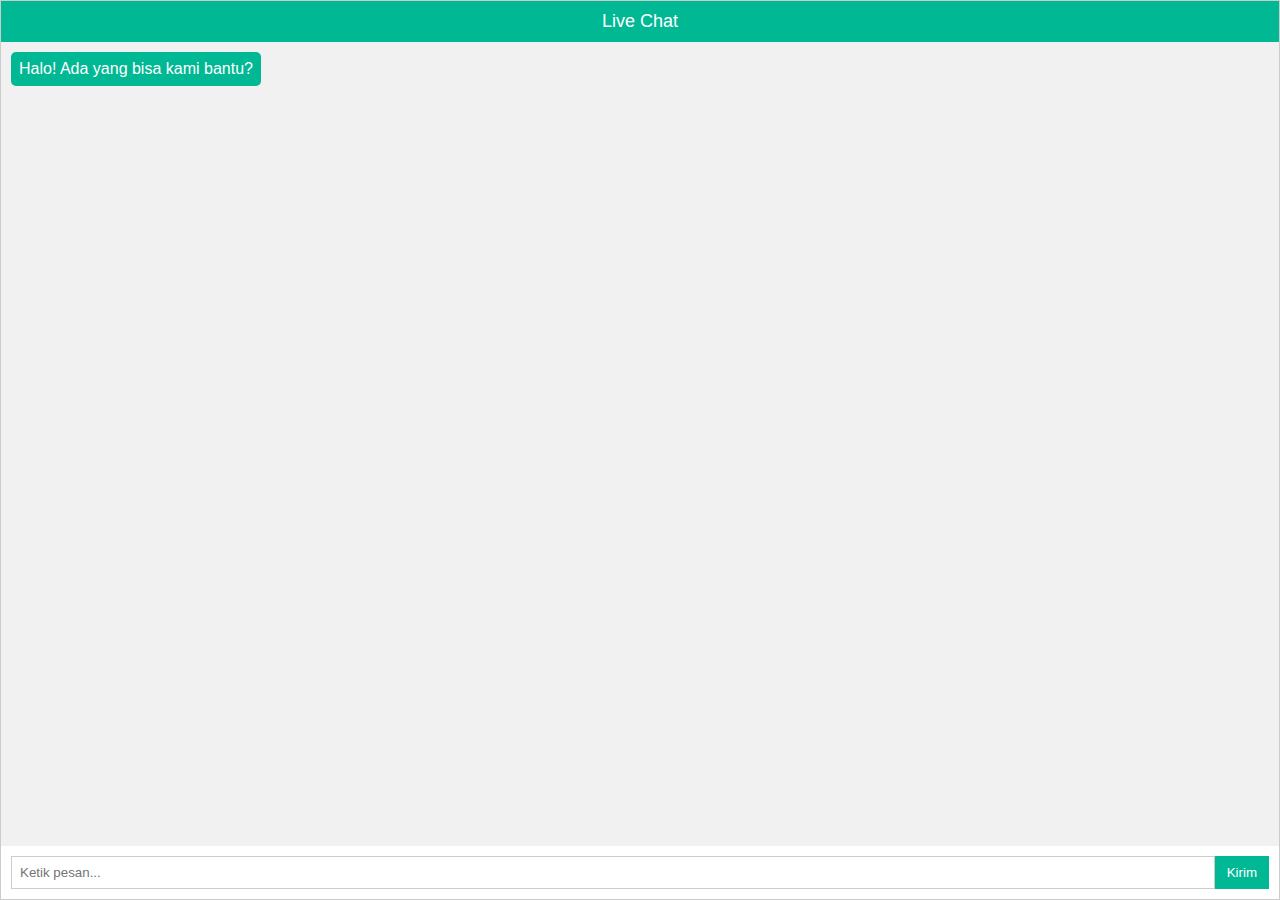
<file: chatbox/livechat.html>
<!DOCTYPE html>
<html lang="en">
  <head>
    <meta charset="UTF-8" />
    <meta name="viewport" content="width=device-width, initial-scale=1.0" />
    <title>Live Chat</title>
    <style>
      * {
        box-sizing: border-box;
        margin: 0;
        padding: 0;
        font-family: Arial, sans-serif;
      }
      .chat-container {
        display: flex;
        flex-direction: column;
        height: 100vh;
        border: 1px solid #ccc;
      }
      .chat-header {
        background: #00b894;
        color: white;
        text-align: center;
        padding: 10px;
        font-size: 18px;
      }
      .chat-box {
        flex: 1;
        padding: 10px;
        overflow-y: auto;
        background: #f1f1f1;
        display: flex;
        flex-direction: column;
      }
      .bot-message,
      .user-message {
        padding: 8px;
        border-radius: 5px;
        margin-bottom: 5px;
        width: fit-content;
        max-width: 80%;
      }
      .bot-message {
        background: #00b894;
        color: white;
        align-self: flex-start; /* Pesan bot di kiri */
        text-align: left;
      }
      .user-message {
        background: #ddd;
        align-self: flex-end; /* Pesan user di kanan */
        text-align: right;
      }
      .chat-input {
        display: flex;
        justify-content: flex-end; /* Posisi input ke kanan */
        padding: 10px;
        background: white;
      }
      .chat-input input {
        flex: 1;
        padding: 8px;
        border: 1px solid #ccc;
      }
      .chat-input button {
        background: #00b894;
        color: white;
        border: none;
        padding: 8px 12px;
        cursor: pointer;
      }
    </style>
  </head>
  <body>
    <div class="chat-container">
      <div class="chat-header">Live Chat</div>
      <div class="chat-box" id="chat-box">
        <p class="bot-message">Halo! Ada yang bisa kami bantu?</p>
      </div>
      <div class="chat-input">
        <input type="text" id="chat-input" placeholder="Ketik pesan..." />
        <button id="send-btn">Kirim</button>
      </div>
    </div>
    <script>
      document
        .getElementById("send-btn")
        .addEventListener("click", sendMessage);
      document
        .getElementById("chat-input")
        .addEventListener("keypress", function (event) {
          if (event.key === "Enter") {
            event.preventDefault(); // Mencegah efek default Enter (misalnya, baris baru di input)
            sendMessage();
          }
        });

      function sendMessage() {
        let input = document.getElementById("chat-input");
        let message = input.value.trim().toLowerCase();
        let chatBox = document.getElementById("chat-box");

        if (message) {
          // Menampilkan pesan user
          let userMessage = document.createElement("p");
          userMessage.classList.add("user-message");
          userMessage.textContent = input.value;
          chatBox.appendChild(userMessage);

          // Respons bot berdasarkan kata kunci
          let botMessage = document.createElement("p");
          botMessage.classList.add("bot-message");

          if (["halo", "hallo", "hai", "hello"].includes(message)) {
            botMessage.textContent =
              "Halo! Selamat datang di bengkel kami. Ada yang bisa kami bantu? Silakan tanyakan tentang layanan atau suku cadang yang Anda butuhkan.";
          } else if (
            ["oke", "terimakasih", "terima kasih", "baik"].includes(message)
          ) {
            botMessage.textContent =
              "Terima kasih telah mengunjungi bengkel kami! Jika motor Anda membutuhkan perawatan atau suku cadang, jangan ragu untuk datang kembali. Kami siap membantu!";
          } else {
            botMessage.textContent =
              "Terima kasih atas waktu luang Anda. Saat ini sistem sedang sibuk, jika membutuhkan informasi lebih lanjut mengenai layanan, perbaikan atau suku cadang, silakan hubungi kami atau datang langsung ke bengkel pada alamat dan form yang tersedia di website kami.";
          }

          setTimeout(() => {
            chatBox.appendChild(botMessage);
            chatBox.scrollTop = chatBox.scrollHeight;
          }, 1500); // Bot menjawab setelah 1,5 detik

          chatBox.scrollTop = chatBox.scrollHeight;
          input.value = "";
        }
      }
    </script>
  </body>
</html>
</file>
